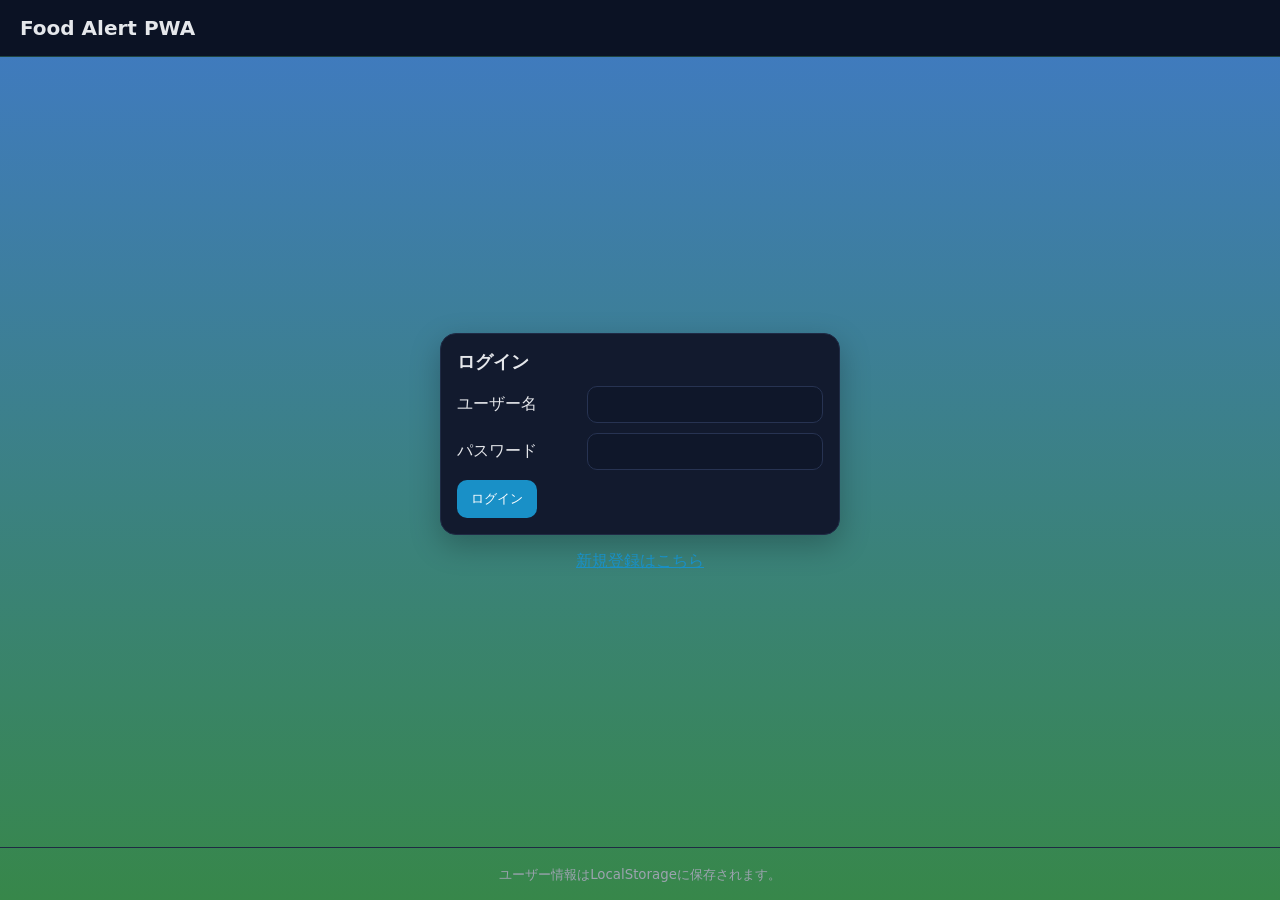
<file: index.html>
<!DOCTYPE html>
<html lang="ja">
<head>
    <meta charset="UTF-8">
    <meta name="viewport" content="width=device-width, initial-scale=1.0">
    <title>食材期限管理アプリ</title>
    <link rel="stylesheet" href="style.css">
    <link rel="manifest" href="manifest.webmanifest">
    <meta name="theme-color" content="#0b201f">
</head>
<body>
    <header>
        <h1>食材リスト</h1>
        <div style="display:flex; gap:10px;">
            <button id="installBtn" hidden>アプリをインストール</button>
            <button id="logoutBtn" class="danger">ログアウト</button>
        </div>
    </header>

    <main>
        <!-- 食材登録セクション -->
        <section class="card">
            <h2>食材登録</h2>
            <div class="form-row">
                <label>名前</label>
                <div style="display:flex; gap:8px; width:100%;">
                    <input type="text" id="name" placeholder="例: 牛乳" list="nameHistory" autocomplete="off">
                    <datalist id="nameHistory"></datalist>
                    <button id="voiceBtn" class="icon-btn" title="音声入力">🎤</button>
                </div>
            </div>
            <div class="form-row">
                <label>数量</label>
                <!-- 修正: step="1" min="1" で整数のみ許可 -->
                <input type="number" id="qty" value="1" min="1" step="1" placeholder="1">
            </div>
            <div class="form-row">
                <label>期限</label>
                <input type="date" id="date">
            </div>
            <div class="actions">
                <button id="add">追加</button>
            </div>
            <div class="note">※期限未入力時は本日+3日後、音声入力は「キャベツ 1個」のように話してください</div>
        </section>

        <!-- カレンダーセクション -->
        <section class="card">
            <div class="calendar-header">
                <button id="prevMonthBtn">&lt;</button>
                <h2 id="monthYear">----年 --月</h2>
                <button id="nextMonthBtn">&gt;</button>
            </div>
            <div id="calendar" class="calendar-grid"></div>
            <div class="note" style="margin-top:10px; text-align:center;">
                アイテムを日付へドラッグ＆ドロップで期限変更可能
            </div>
        </section>

        <!-- リスト表示セクション -->
        <section class="card">
            <div class="list-header">
                <h2>期限リスト</h2>
            </div>
            <div id="list" class="list"></div>
        </section>

        <!-- AIレシピ提案セクション -->
        <section class="card">
            <h2>AIレシピ提案 (Gemini)</h2>
            <div class="form-row">
                <label>APIキー</label>
                <input type="password" id="apiKey" placeholder="Gemini API Keyを入力">
            </div>
            <div class="actions">
                <button id="suggestBtn" style="background: linear-gradient(45deg, #4f46e5, #ec4899);">レシピを考える 🍳</button>
            </div>
            <div id="recipeOutput" style="display:none; margin-top:16px;"></div>
        </section>

        <!-- 設定・デバッグセクション -->
        <section class="card">
            <h2>管理メニュー</h2>
            <div class="actions">
                <button id="testNotify">通知テスト</button>
                <button id="clearAllBtn" class="danger">全データ削除</button>
            </div>
        </section>
    </main>

    <footer>
        &copy; Food Alert App
    </footer>

    <!-- 編集用モーダルダイアログ -->
    <dialog id="editDialog">
        <h2>編集</h2>
        <div class="form-row">
            <label>名前</label>
            <input type="text" id="editName">
        </div>
        <div class="form-row">
            <label>数量</label>
            <!-- 修正: step="1" で整数のみ許可 -->
            <input type="number" id="editQty" min="0" step="1">
        </div>
        <div class="form-row">
            <label>期限</label>
            <input type="date" id="editDate">
        </div>
        <div class="actions" style="justify-content: flex-end; margin-top: 20px;">
            <button id="cancelEditBtn" style="background: #4b5563;">キャンセル</button>
            <button id="saveEditBtn">保存</button>
        </div>
    </dialog>

    <script src="app.js"></script>
</body>
</html>
</file>
<file: style.css>
:root{
    --bg:#0b201f;
    --card:#121a2e;
    --text:#e5e7eb;
    --muted:#9ca3af;
    --acc:#1990c7;
    --danger:#ef4444;
    --warn:#f59e0b;
    --ok:#10b981
}
*{box-sizing:border-box}

body{
    margin:0;
    font-family:system-ui,-apple-system,Segoe UI,Roboto,Helvetica,Arial;
    background:linear-gradient(180deg,#407ac5,#37874a);
    color:var(--text);
    min-height:100vh;
    display:flex;
    flex-direction:column
}

header{
    display:flex;
    gap:12px;
    align-items:center;
    justify-content:space-between;
    padding:16px 20px;
    background:#0b1224;
    border-bottom:1px solid #1f4441
}

h1{
    margin:0;
    font-size:20px
}

main{
    max-width:880px;
    margin:18px auto;
    padding:0 16px;
    width:100%;
    flex:1
}

.card{
    background:var(--card);
    border:1px solid #1f2a44;
    border-radius:16px;
    padding:16px;
    margin-bottom:16px;
    box-shadow:0 10px 30px rgba(0, 0, 0, 0.25)
}

h2{
    margin:0 0 12px 0;
    font-size:18px
}

.form-row{
    display:grid;
    grid-template-columns:120px 1fr;
    gap:10px;
    align-items:center;
    margin-bottom:10px
}

input{
    padding:10px 12px;
    border-radius:10px;
    border:1px solid #273352;
    background:#0f172a;
    color:var(--text);
    width: 100%; /* inputの幅を調整 */
}

.actions{
    display:flex;
    gap:10px;
    margin-top:8px
}

button{
    background:var(--acc);
    color:rgb(255, 255, 255);
    border:none;
    padding:10px 14px;
    border-radius:10px;
    cursor:pointer
}

button#testNotify{
    background:#38a24e
}

button.danger{
    background:var(--danger)
}

/* ▼ アイコンボタン（マイク用）のスタイル */
.icon-btn {
    background: #4b5563;
    padding: 0 14px;
    display: flex;
    align-items: center;
    justify-content: center;
    font-size: 18px;
    transition: background 0.2s;
}
/* 録音中のアニメーション */
.icon-btn.recording {
    background: var(--danger);
    animation: pulse 1.5s infinite;
}
@keyframes pulse {
    0% { opacity: 1; }
    50% { opacity: 0.6; }
    100% { opacity: 1; }
}
/* ▲ */

.note{
    color:var(--muted);
    margin-top:8px;
    font-size: 0.9em;
}

.list{
    display:flex;
    flex-direction:column;
    gap:8px
}

.item{
    display:flex;
    justify-content:space-between;
    align-items:center;
    padding:12px;
    border-radius:12px;
    border:1px solid #243150;
    background:#0e162a
}

.badge{
    padding:4px 10px;
    border-radius:999px;
    font-size:12px;
    color:#fff
}

.badge.ok{
    background:var(--ok)
}

.badge.warn{
    background:var(--warn)
}

.badge.danger{
    background:var(--danger)
}

footer{
    padding:16px 20px;
    color:var(--muted);
    text-align:center;
    border-top:1px solid #1f2a44
}


.calendar-header{
    display:flex;
    justify-content:space-between;
    align-items:center;
    margin-bottom:12px
}
.calendar-header h2{
    margin: 0;
}
.calendar-header button{
    font-size: 18px;
    padding: 4px 12px;
}

.calendar-grid{
    display:grid;
    grid-template-columns:repeat(7, 1fr);
    gap:4px
}

.calendar-day{
    border:1px solid #243150;
    border-radius:8px;
    padding:6px;
    min-height:70px; 
    font-size:12px;
    background-color: #121a2e;
    display: flex;
    flex-direction: column;
    gap: 4px;
    overflow: hidden;
}
.calendar-day.header{
    min-height: auto;
    text-align: center;
    font-weight: bold;
    background: none;
    border: none;
    color: var(--muted);
    padding-bottom: 2px;
}
.calendar-day.other-month{
    background-color: #0e162a;
    color:var(--muted)
}

.calendar-day-number{
    font-weight:bold
}
.calendar-day .calendar-day-number.today{
    background:var(--acc);
    color:#fff;
    border-radius:999px;
    width:22px;
    height:22px;
    display:inline-flex;
    align-items:center;
    justify-content:center;
}

.calendar-item{
    font-size:10px;
    padding:3px 6px;
    border-radius:6px;
    color:#fff;
    white-space:nowrap;
    overflow:hidden;
    text-overflow:ellipsis;
    cursor: default;
}

.calendar-item.ok{ background:var(--ok); }
.calendar-item.warn{ background:var(--warn); }
.calendar-item.danger{ background:var(--danger); }

.list-header {
    display: flex;
    justify-content: space-between;
    align-items: center;
    margin-bottom: 12px;
}
.list-header h2 {
    margin: 0;
}

dialog {
    background: var(--card);
    color: var(--text);
    border: 1px solid #243150;
    border-radius: 16px;
    padding: 20px;
    max-width: 90%;
    width: 400px;
    box-shadow: 0 20px 50px rgba(0,0,0,0.5);
}

dialog::backdrop {
    background: rgba(0, 0, 0, 0.6);
    backdrop-filter: blur(2px);
}

button.edit {
    background: #4b5563; 
    margin-right: 4px;
}

/* ▼▼▼ ドラッグ＆ドロップ用スタイル ▼▼▼ */
.item[draggable="true"] {
    cursor: grab;
    transition: transform 0.2s, box-shadow 0.2s;
}
.item[draggable="true"]:active {
    cursor: grabbing;
    opacity: 0.6;
    transform: scale(0.98);
}
.calendar-item[draggable="true"] {
    cursor: grab;
}
.calendar-item[draggable="true"]:active {
    cursor: grabbing;
}

.calendar-day {
    transition: background-color 0.2s, border-color 0.2s;
}

.calendar-day.drag-over {
    background-color: rgba(25, 144, 199, 0.4);
    border: 2px dashed var(--acc);
}

/* 月切り替えボタンにドラッグアイテムが乗った時のスタイル */
.calendar-header button.drag-active {
    background-color: var(--warn);
    transform: scale(1.1);
    transition: all 0.2s;
}
/* ▼▼▼ AIレシピ表示エリアの修正 (強力版) ▼▼▼ */

/* 外枠のスタイル */
#recipeOutput {
    /* 背景色を少し明るくして読みやすく */
    background-color: #1e293b !important; 
    border: 1px solid #334155 !important;
    padding: 20px !important;
    border-radius: 12px !important;
    
    /* 基本の文字色を白に強制統一 */
    color: #f1f5f9 !important; 
    
    font-size: 15px;
    line-height: 1.8;
}

/* 内部のすべての要素の文字色を強制的に継承させる */
#recipeOutput * {
    color: inherit !important;
}

/* 見出し (料理名や「作り方」など) */
#recipeOutput h2,
#recipeOutput h3,
#recipeOutput h4 {
    color: #60a5fa !important; /* 明るい水色 */
    margin-top: 24px;
    margin-bottom: 12px;
    border-bottom: 1px solid #475569;
    padding-bottom: 6px;
}

/* 強調箇所 (食材名や重要ポイント) */
#recipeOutput strong,
#recipeOutput b {
    color: #fbbf24 !important; /* 明るい黄色 */
    background: rgba(251, 191, 36, 0.1);
    padding: 0 4px;
    border-radius: 4px;
}

/* 段落とリスト */
#recipeOutput p,
#recipeOutput li {
    margin-bottom: 10px;
    color: #e2e8f0 !important; /* 薄いグレーがかった白 */
}

/* リストの余白 */
#recipeOutput ul,
#recipeOutput ol {
    padding-left: 24px;
    margin-bottom: 20px;
}
</file>
